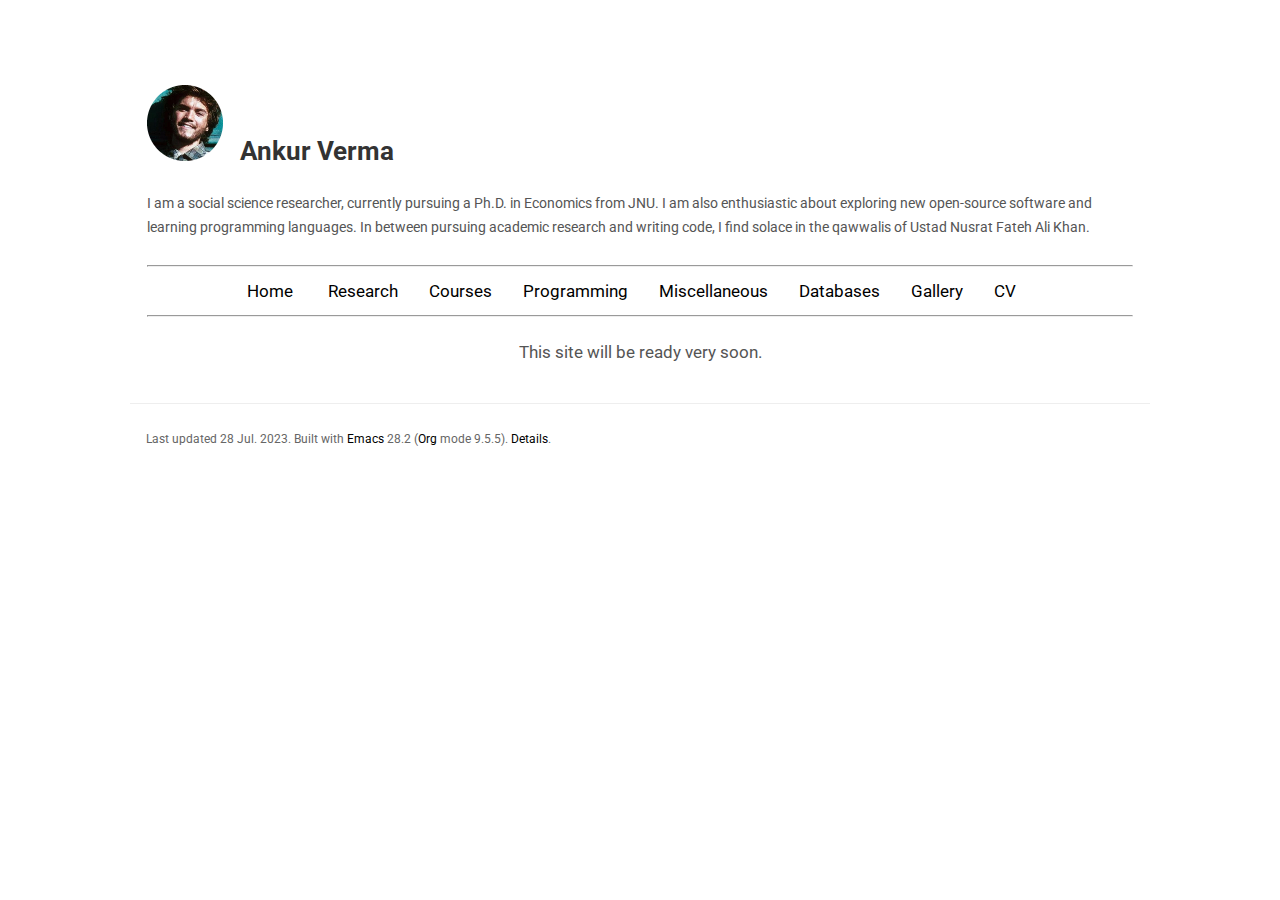
<file: index.html>
<!DOCTYPE html>
<html lang="en">
<head>
<!-- 22 Jun. 2023 -->
<meta charset="utf-8" />
<meta name="viewport" content="width=device-width, initial-scale=1" />
<title>Ankur Verma</title>
<meta name="author" content="Ankur Verma" />
<meta name="generator" content="Org Mode" />
<link href='https://cdnjs.cloudflare.com/ajax/libs/font-awesome/6.1.1/css/all.min.css' rel='stylesheet' integrity='sha512-KfkfwYDsLkIlwQp6LFnl8zNdLGxu9YAA1QvwINks4PhcElQSvqcyVLLD9aMhXd13uQjoXtEKNosOWaZqXgel0g==' crossorigin='anonymous'/>
<meta description='The blog of Ankur Verma.'/>
<link rel='alternate' type='application+rss/xml' title='The blog of Ankur Verma.' href='posts/rss.xml'/>
<link rel='stylesheet' href='css/index.css?v=947370da49ce6a70746b3cb8a4de44c929ca0b1e3d6ca60c89603f567a841a26'/>
<link rel="stylesheet" href="css/site.css?v=d06246555179cc693994c6cd6cd74faed6bc08c754a9ae99c23e96ba131806e7" type="text/css">
</head>
<body>
<header id="preamble" class="status">
  <div class="logo">
      <a href="/">
      <img src="./images/avatar.png" class="avatar" alt="My photo"/>
      </a>
      <a href="/"><h2>Ankur Verma</h2></a>
      <div id="social">
        <a title="Ankur on Github" href="https://github.com/vermankur">
          <i class="fa-brands fa-github"></i>
      </a>
      <a title="Ankur on Matrix" href="https://matrix.to/#/@vermankur:matrix.org">
        <i class="fas fa-comment"></i>
      </a>
      <a title="Ankur on Twitter" href="https://twitter.com/ankur_jnu">
        <i class="fa-brands fa-twitter"></i>
      </a>
   </div>
 </div>
  <sub>I am a social science researcher, currently pursuing a Ph.D. in Economics from JNU. I am also enthusiastic about exploring new open-source software and learning programming languages. In between pursuing academic research and writing code, I find solace in the qawwalis of Ustad Nusrat Fateh Ali Khan.</sub>

  </br>
  </br>

  <hr>
       <style>
        /* Basic styling for the navigation bar */
        #navbar-container {
            text-align: center; /* Center align the navigation bar */
        }
        ul {
            list-style-type: none;
            padding: 0;
            margin: 0;
        }
        li {
            display: inline-block; /* Display list items horizontally */
            padding: 5px;
            position: relative;
        }
        a {
            color: black; /* Set link color */
            text-decoration: none;
        }
        /* Styling for the dropdowns */
        .dropdown-content {
            display: none;
            position: absolute;
            background-color: #f9f9f9; /* Light gray background for dropdown */
        }
        .dropdown-content a {
            display: block;
            padding: 10px;
            color: black; /* Set link color for dropdown items */
            text-decoration: none;
        }
        /* Show the dropdown when hovering over the parent li */
        li:hover .dropdown-content {
            display: block;
        }
        </style>
</head>
<body>
    <div id="navbar-container">
        <ul>
            <i class="fa fa-home" aria-hidden="true"></i> <li><a href="#">Home &emsp; </a></li>
            <li>
                <i class="fa-brands fa-researchgate"> </i> <a href="#">Research&emsp;</a>
                <div class="dropdown-content">
                    <a href="#">Ph.D.</a>
                    <a href="#">M.Phil</a>
                    <a href="#">Impact of Covid-19 on Rural Economy</a>
                    <a href="#">Effect of Demonetisation</a>
                </div>
            </li>
            <li>
               <i class="fa-solid fa-book"></i> <a href="#">Courses&emsp;</a>
                <div class="dropdown-content">
                    <a href="#">Statistical Programming with R</a>
                    <a href="#">Indian Agriculture</a>
                    <a href="#">Introduction to Political Economy</a>
                    <a href="#">Macroeconomic Theory</a>
                </div>
            </li>
            <li>
                <i class="fa fa-code"></i> <a href="#">Programming&emsp;</a>
                <div class="dropdown-content">
                  <a href="#">R </a>
                  <a href="#">Shell </a>
                    <a href="#">Python</a>
                    <a href="#">Machine Learning</a>
                    <a href="#">Large Language Models</a>
                    <a href="#">LaTeX</a>
                </div>
            </li>
            <i class="fa-solid fa-folder"></i> <li><a href="#">Miscellaneous&emsp;</a></li>
            <li>
              <i class="fa-solid fa-layer-group"></i> <a href="#">Databases&emsp;</a>
                <div class="dropdown-content">
                    <a href="#">Worth a Read</a>
                    <a href="#">Bookmarks</a>
                    <a href="#">Podcasts</a>
                    <a href="#">Movies</a>
                </div>
            </li>
            <i class="fa-solid fa-image"></i> <li><a href="#">Gallery&emsp;</a></li>
            <i class="fa-solid fa-file"></i> <li><a href="#">CV&emsp;</a></li>

        </ul>
    </div>
  <hr>

</header>
<main id="content" class="content">
<header>
<h1 class="title">Ankur Verma</h1>
</header>

<center>
 This site will be ready very soon.
</center>

</br></br>
</div>

</main>
<footer id="postamble" class="status">
<p>Last updated 28 Jul. 2023. Built with <a href="https://www.gnu.org/software/emacs/">Emacs</a> 28.2 (<a href="https://orgmode.org">Org</a> mode 9.5.5). <a href="#">Details</a>.</p>
</footer>
</body>
</html>
</file>
<file: css/index.css>
h1.title {
  display: none;
}
</file>
<file: css/site.css>
@import url('https://fonts.googleapis.com/css2?family=Roboto:wght@400;700&family=Saira+Semi+Condensed:wght@100&display=swap');
@import url('https://fonts.googleapis.com/css2?family=Roboto+Mono&family=Roboto:wght@400;700&family=Saira+Semi+Condensed:wght@100&display=swap');

/* readable*/
body {
  margin: 0 auto;
  max-width: 60em;
  font-family: "Roboto", "Helvetica", "Arial", sans-serif;
  font-size: 17px;
  line-height: 1.2;
  padding: 4em 1em;
}

header#preamble {
    background-color: white;
}

header#preamble .logo{
    display: flex;
	align-items: start;
	flex-wrap: wrap;
}

header#preamble a {
    text-decoration: none;
}

header .logo img {
    margin-right: 1em;
}

body > header {
    padding: 1em;
}

h2 {
  margin-top: 1em;
  padding-top: 1em;
}

header #social {
    flex-grow: 1;
    display: flex;
    justify-content: end;
    column-gap: 0.5em;
}

body {
  color: #555;
}

h1,
h2,
strong {
  color: #333;
}

code,
pre {
  background: #eee;
}

code {
  padding: 2px 4px;
  vertical-align: text-bottom;
}

pre {
  padding: 1em;
}

.timestamp, p[role="doc-subtitle"] {
    font-family: 'Roboto Mono', monospace;
    color: #aaa;
    padding-right: 5px;
    font-size: 14px;
}

section.post-list ul {
  list-style-type: none;
}

section.post-list li .timestamp::after {
  content: " »";
}

footer {
    padding: 1rem;
    font-size: 12px;
    border-top: 1px solid #eee;
    color: #666;
}

section figure {
    margin-top: 1.5em;
}

figure img {
    max-width: 100%;
    height: auto;
    margin-right: 2rem;
    margin-bottom: 1rem;
    border: 1px solid #000;
    box-shadow: 1px 2px 5px black;
}

.org-src-container, pre.example {
    font-family: 'Roboto Mono', monospace;
    font-size: 14px;
}

/* https://github.com/fniessen/org-html-themes/blob/master/styles/readtheorg/css/htmlize.css */
.org-bold { /* bold */ font-weight: bold; }
.org-bold-italic { /* bold-italic */ font-weight: bold; font-style: italic; }
.org-buffer-menu-buffer { /* buffer-menu-buffer */ font-weight: bold; }
.org-builtin { /* font-lock-builtin-face */ color: #7a378b; }
.org-button { /* button */ text-decoration: underline; }
.org-calendar-today { /* calendar-today */ text-decoration: underline; }
.org-change-log-acknowledgement { /* change-log-acknowledgement */ color: #b22222; }
.org-change-log-conditionals { /* change-log-conditionals */ color: #a0522d; }
.org-change-log-date { /* change-log-date */ color: #8b2252; }
.org-change-log-email { /* change-log-email */ color: #a0522d; }
.org-change-log-file { /* change-log-file */ color: #0000ff; }
.org-change-log-function { /* change-log-function */ color: #a0522d; }
.org-change-log-list { /* change-log-list */ color: #a020f0; }
.org-change-log-name { /* change-log-name */ color: #008b8b; }
.org-comint-highlight-input { /* comint-highlight-input */ font-weight: bold; }
.org-comint-highlight-prompt { /* comint-highlight-prompt */ color: #00008b; }
.org-comment { /* font-lock-comment-face */ color: #999988; font-style: italic; }
.org-comment-delimiter { /* font-lock-comment-delimiter-face */ color: #999988; font-style: italic; }
.org-completions-annotations { /* completions-annotations */ font-style: italic; }
.org-completions-common-part { /* completions-common-part */ color: #000000; background-color: #ffffff; }
.org-completions-first-difference { /* completions-first-difference */ font-weight: bold; }
.org-constant { /* font-lock-constant-face */ color: #008b8b; }
.org-diary { /* diary */ color: #ff0000; }
.org-diff-context { /* diff-context */ color: #7f7f7f; }
.org-diff-file-header { /* diff-file-header */ background-color: #b3b3b3; font-weight: bold; }
.org-diff-function { /* diff-function */ background-color: #cccccc; }
.org-diff-header { /* diff-header */ background-color: #cccccc; }
.org-diff-hunk-header { /* diff-hunk-header */ background-color: #cccccc; }
.org-diff-index { /* diff-index */ background-color: #b3b3b3; font-weight: bold; }
.org-diff-nonexistent { /* diff-nonexistent */ background-color: #b3b3b3; font-weight: bold; }
.org-diff-refine-change { /* diff-refine-change */ background-color: #d9d9d9; }
.org-dired-directory { /* dired-directory */ color: #0000ff; }
.org-dired-flagged { /* dired-flagged */ color: #ff0000; font-weight: bold; }
.org-dired-header { /* dired-header */ color: #228b22; }
.org-dired-ignored { /* dired-ignored */ color: #7f7f7f; }
.org-dired-mark { /* dired-mark */ color: #008b8b; }
.org-dired-marked { /* dired-marked */ color: #ff0000; font-weight: bold; }
.org-dired-perm-write { /* dired-perm-write */ color: #b22222; }
.org-dired-symlink { /* dired-symlink */ color: #a020f0; }
.org-dired-warning { /* dired-warning */ color: #ff0000; font-weight: bold; }
.org-doc { /* font-lock-doc-face */ color: #8b2252; }
.org-escape-glyph { /* escape-glyph */ color: #a52a2a; }
.org-file-name-shadow { /* file-name-shadow */ color: #7f7f7f; }
.org-flyspell-duplicate { /* flyspell-duplicate */ color: #cdad00; font-weight: bold; text-decoration: underline; }
.org-flyspell-incorrect { /* flyspell-incorrect */ color: #ff4500; font-weight: bold; text-decoration: underline; }
.org-fringe { /* fringe */ background-color: #f2f2f2; }
.org-function-name { /* font-lock-function-name-face */ color: teal; }
.org-header-line { /* header-line */ color: #333333; background-color: #e5e5e5; }
.org-help-argument-name { /* help-argument-name */ font-style: italic; }
.org-highlight { /* highlight */ background-color: #b4eeb4; }
.org-holiday { /* holiday */ background-color: #ffc0cb; }
.org-isearch { /* isearch */ color: #b0e2ff; background-color: #cd00cd; }
.org-isearch-fail { /* isearch-fail */ background-color: #ffc1c1; }
.org-italic { /* italic */ font-style: italic; }
.org-keyword { /* font-lock-keyword-face */ color: #0086b3; }
.org-lazy-highlight { /* lazy-highlight */ background-color: #afeeee; }
.org-link { /* link */ color: #0000ff; text-decoration: underline; }
.org-link-visited { /* link-visited */ color: #8b008b; text-decoration: underline; }
.org-log-edit-header { /* log-edit-header */ color: #a020f0; }
.org-log-edit-summary { /* log-edit-summary */ color: #0000ff; }
.org-log-edit-unknown-header { /* log-edit-unknown-header */ color: #b22222; }
.org-match { /* match */ background-color: #ffff00; }
.org-next-error { /* next-error */ background-color: #eedc82; }
.org-nobreak-space { /* nobreak-space */ color: #a52a2a; text-decoration: underline; }
.org-org-archived { /* org-archived */ color: #7f7f7f; }
.org-org-block { /* org-block */ color: #7f7f7f; }
.org-org-block-begin-line { /* org-block-begin-line */ color: #b22222; }
.org-org-block-end-line { /* org-block-end-line */ color: #b22222; }
.org-org-checkbox { /* org-checkbox */ font-weight: bold; }
.org-org-checkbox-statistics-done { /* org-checkbox-statistics-done */ color: #228b22; font-weight: bold; }
.org-org-checkbox-statistics-todo { /* org-checkbox-statistics-todo */ color: #ff0000; font-weight: bold; }
.org-org-clock-overlay { /* org-clock-overlay */ background-color: #ffff00; }
.org-org-code { /* org-code */ color: #7f7f7f; }
.org-org-column { /* org-column */ background-color: #e5e5e5; }
.org-org-column-title { /* org-column-title */ background-color: #e5e5e5; font-weight: bold; text-decoration: underline; }
.org-org-date { /* org-date */ color: #a020f0; text-decoration: underline; }
.org-org-document-info { /* org-document-info */ color: #191970; }
.org-org-document-info-keyword { /* org-document-info-keyword */ color: #7f7f7f; }
.org-org-document-title { /* org-document-title */ color: #191970; font-size: 144%; font-weight: bold; }
.org-org-done { /* org-done */ color: #228b22; font-weight: bold; }
.org-org-drawer { /* org-drawer */ color: #0000ff; }
.org-org-ellipsis { /* org-ellipsis */ color: #b8860b; text-decoration: underline; }
.org-org-footnote { /* org-footnote */ color: #a020f0; text-decoration: underline; }
.org-org-formula { /* org-formula */ color: #b22222; }
.org-org-headline-done { /* org-headline-done */ color: #bc8f8f; }
.org-org-hide { /* org-hide */ color: #ffffff; }
.org-org-latex-and-export-specials { /* org-latex-and-export-specials */ color: #8b4513; }
.org-org-level-1 { /* org-level-1 */ color: #0000ff; }
.org-org-level-2 { /* org-level-2 */ color: #a0522d; }
.org-org-level-3 { /* org-level-3 */ color: #a020f0; }
.org-org-level-4 { /* org-level-4 */ color: #b22222; }
.org-org-level-5 { /* org-level-5 */ color: #228b22; }
.org-org-level-6 { /* org-level-6 */ color: #008b8b; }
.org-org-level-7 { /* org-level-7 */ color: #7a378b; }
.org-org-level-8 { /* org-level-8 */ color: #8b2252; }
.org-org-link { /* org-link */ color: #0000ff; text-decoration: underline; }
.org-org-meta-line { /* org-meta-line */ color: #b22222; }
.org-org-mode-line-clock { /* org-mode-line-clock */ color: #000000; background-color: #bfbfbf; }
.org-org-mode-line-clock-overrun { /* org-mode-line-clock-overrun */ color: #000000; background-color: #ff0000; }
.org-org-quote { /* org-quote */ color: #7f7f7f; }
.org-org-scheduled { /* org-scheduled */ color: #006400; }
.org-org-scheduled-previously { /* org-scheduled-previously */ color: #b22222; }
.org-org-scheduled-today { /* org-scheduled-today */ color: #006400; }
.org-org-sexp-date { /* org-sexp-date */ color: #a020f0; }
.org-org-special-keyword { /* org-special-keyword */ color: #a020f0; }
.org-org-table { /* org-table */ color: #0000ff; }
.org-org-tag { /* org-tag */ font-weight: bold; }
.org-org-target { /* org-target */ text-decoration: underline; }
.org-org-time-grid { /* org-time-grid */ color: #b8860b; }
.org-org-todo { /* org-todo */ color: #ff0000; font-weight: bold; }
.org-org-upcoming-deadline { /* org-upcoming-deadline */ color: #b22222; }
.org-org-verbatim { /* org-verbatim */ color: #7f7f7f; }
.org-org-verse { /* org-verse */ color: #7f7f7f; }
.org-org-warning { /* org-warning */ color: #ff0000; font-weight: bold; }
.org-outline-1 { /* outline-1 */ color: #0000ff; }
.org-outline-2 { /* outline-2 */ color: #a0522d; }
.org-outline-3 { /* outline-3 */ color: #a020f0; }
.org-outline-4 { /* outline-4 */ color: #b22222; }
.org-outline-5 { /* outline-5 */ color: #228b22; }
.org-outline-6 { /* outline-6 */ color: #008b8b; }
.org-outline-7 { /* outline-7 */ color: #7a378b; }
.org-outline-8 { /* outline-8 */ color: #8b2252; }
.org-preprocessor { /* font-lock-preprocessor-face */ color: #7a378b; }
.org-query-replace { /* query-replace */ color: #b0e2ff; background-color: #cd00cd; }
.org-regexp-grouping-backslash { /* font-lock-regexp-grouping-backslash */ font-weight: bold; }
.org-regexp-grouping-construct { /* font-lock-regexp-grouping-construct */ font-weight: bold; }
.org-region { /* region */ background-color: #eedc82; }
.org-secondary-selection { /* secondary-selection */ background-color: #ffff00; }
.org-shadow { /* shadow */ color: #7f7f7f; }
.org-show-paren-match { /* show-paren-match */ background-color: #40e0d0; }
.org-show-paren-mismatch { /* show-paren-mismatch */ color: #ffffff; background-color: #a020f0; }
.org-string { /* font-lock-string-face */ color: #dd1144; }
.org-tool-bar { /* tool-bar */ color: #000000; background-color: #bfbfbf; }
.org-tooltip { /* tooltip */ color: #000000; background-color: #ffffe0; }
.org-trailing-whitespace { /* trailing-whitespace */ background-color: #ff0000; }
.org-type { /* font-lock-type-face */ color: #228b22; }
.org-underline { /* underline */ text-decoration: underline; }
.org-variable-name { /* font-lock-variable-name-face */ color: teal; }
.org-warning { /* font-lock-warning-face */ color: #ff0000; font-weight: bold; }
.org-widget-button { /* widget-button */ font-weight: bold; }
.org-widget-button-pressed { /* widget-button-pressed */ color: #ff0000; }
.org-widget-documentation { /* widget-documentation */ color: #006400; }
.org-widget-field { /* widget-field */ background-color: #d9d9d9; }
.org-widget-inactive { /* widget-inactive */ color: #7f7f7f; }
.org-widget-single-line-field { /* widget-single-line-field */ background-color: #d9d9d9; }
</file>
